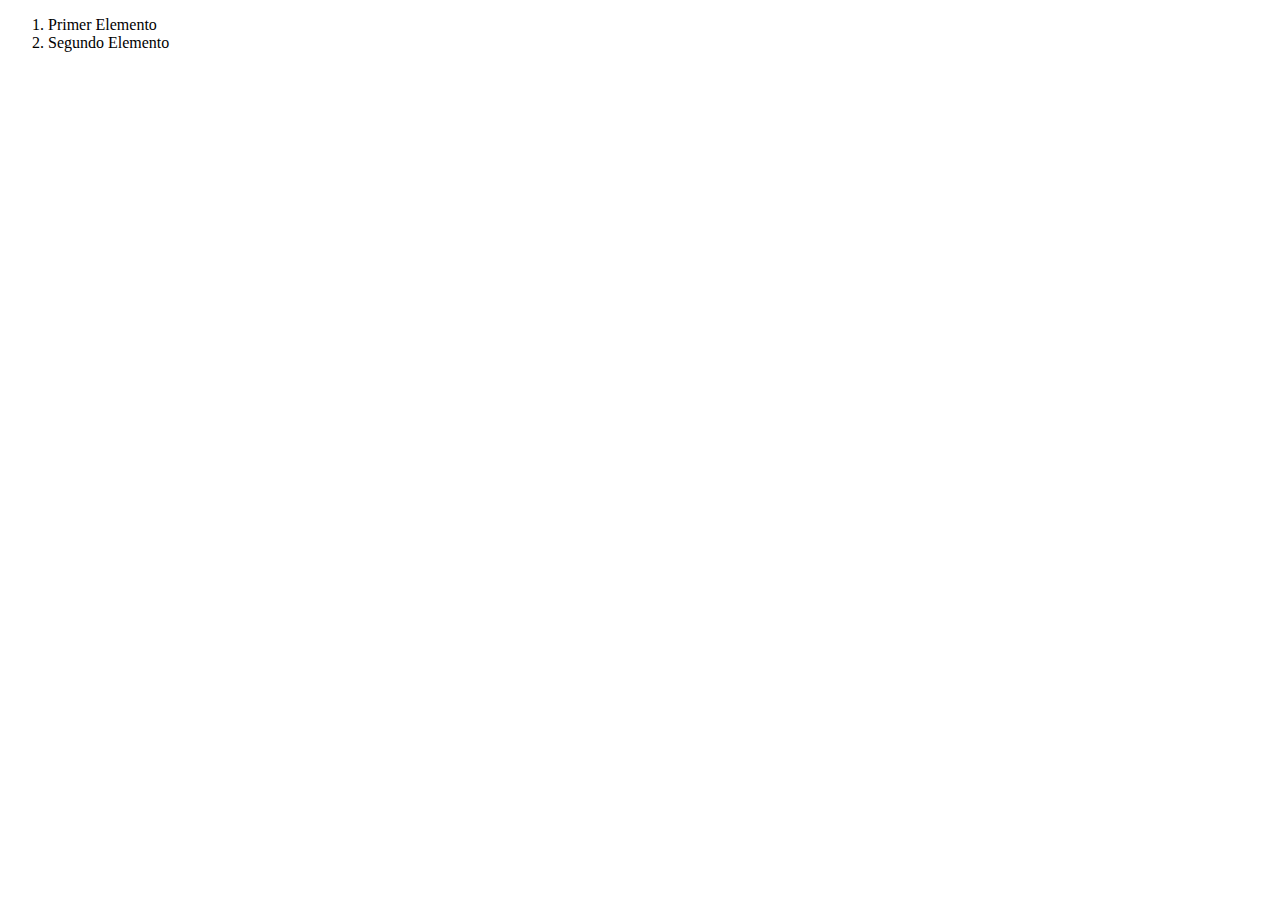
<file: create-element/index.html>
<!DOCTYPE html>
<html lang="en">
  <head>
    <meta charset="UTF-8" />
    <meta name="viewport" content="width=device-width, initial-scale=1.0" />
    <title>Document</title>
  </head>
  <body>
    <section id="contenedor"></section>
    <script src="./app.js"></script>
  </body>
</html>
</file>
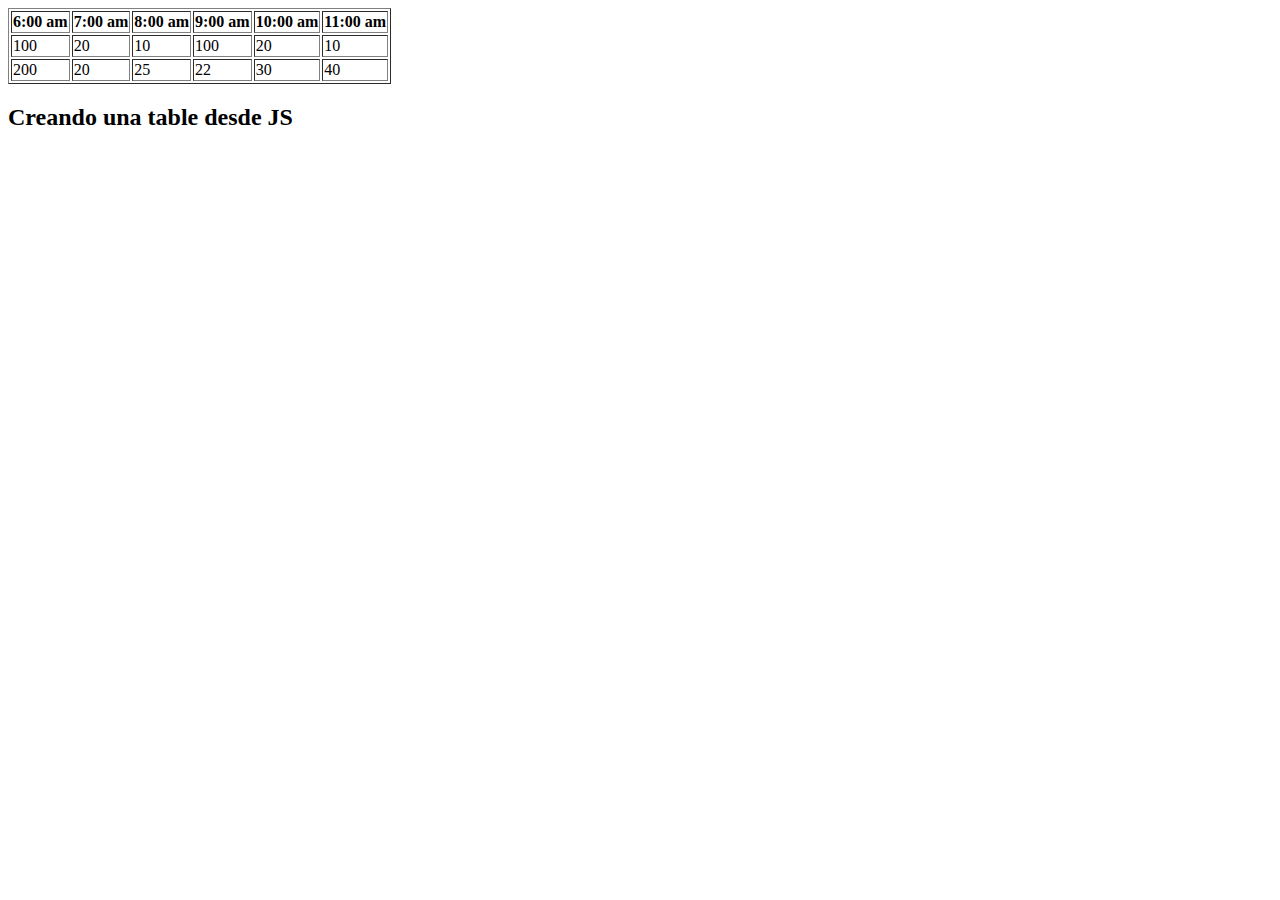
<file: index07.html>
<!DOCTYPE html>
<html lang="en">
  <head>
    <meta charset="UTF-8" />
    <meta name="viewport" content="width=device-width, initial-scale=1.0" />
    <title>Document</title>
  </head>
  <body>
    <table border="1">
      <!-- La cabecera de la table -->
      <thead>
        <tr>
          <!-- Los elementos de la cabecera -->
          <th>6:00 am</th>
          <th>7:00 am</th>
          <th>8:00 am</th>
          <th>9:00 am</th>
          <th>10:00 am</th>
          <th>11:00 am</th>
        </tr>
      </thead>
      <!-- Para el contenido de la tabla usamos el tbody -->
      <tbody>
        <!-- tr (table row): Define una fila -->
        <tr>
          <td>100</td>
          <td>20</td>
          <td>10</td>
          <td>100</td>
          <td>20</td>
          <td>10</td>
        </tr>
        <tr>
          <td>200</td>
          <td>20</td>
          <td>25</td>
          <td>22</td>
          <td>30</td>
          <td>40</td>
        </tr>
      </tbody>
    </table>
    <h2>Creando una table desde JS</h2>
    <section id="table-container"></section>
    <script src="./app.js"></script>
  </body>
</html>
</file>
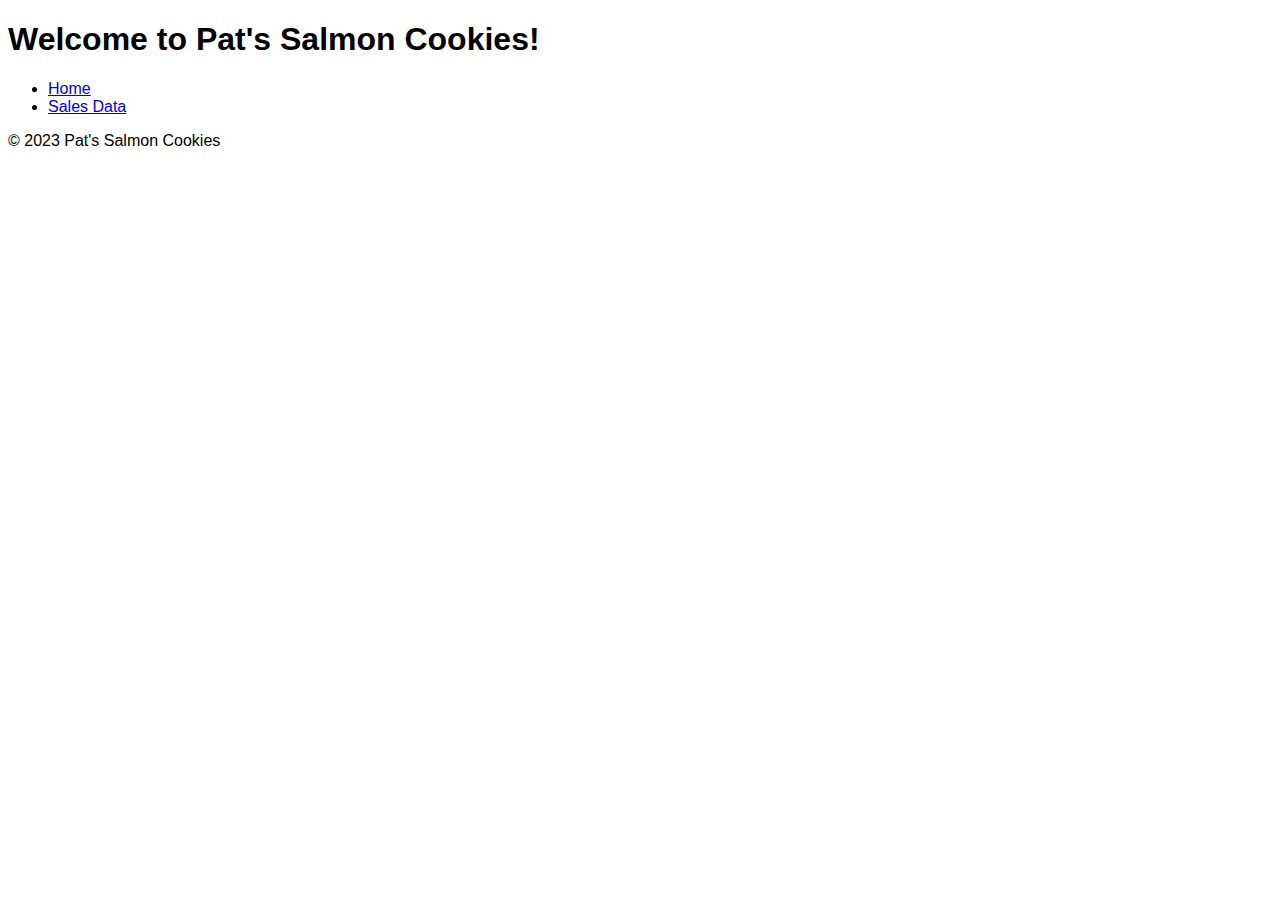
<file: ejemplo2/sales.html>
<!DOCTYPE html>
<html lang="en">
<head>
    <meta charset="UTF-8">
    <meta name="viewport" content="width=device-width, initial-scale=1.0">
    <title>Pat's Salmon Cookies | Sales Data</title>
    <link rel="stylesheet" href="../css/style.css">
    <link rel="preconnect" href="https://fonts.googleapis.com">
    <link rel="preconnect" href="https://fonts.gstatic.com" crossorigin>
    <link href="https://fonts.googleapis.com/css2?family=Righteous&display=swap" rel="stylesheet">
</head>
<body>
    <header>
        <h1 class="encabezado">Welcome to Pat's Salmon Cookies!</h1>
        <nav class="navbar">
            <ul>
                <li><a href="../index.html">Home</a></li>
                <li><a href="../pages/sales.html">Sales Data</a></li>   
            </ul>
        </nav>

    </header>
    <main class="tabla">
        <section id="root">
        </section>
    </main>
    <footer>
        <p class="footer">&copy; 2023 Pat's Salmon Cookies</p>
    </footer>
    <script src="../js/app.js"></script>
    <!-- <script>runSales();</script> -->
</body>

</html>
</file>
<file: css/style.css>
* {
    font-family: Arial, sans-serif;
  }
</file>
